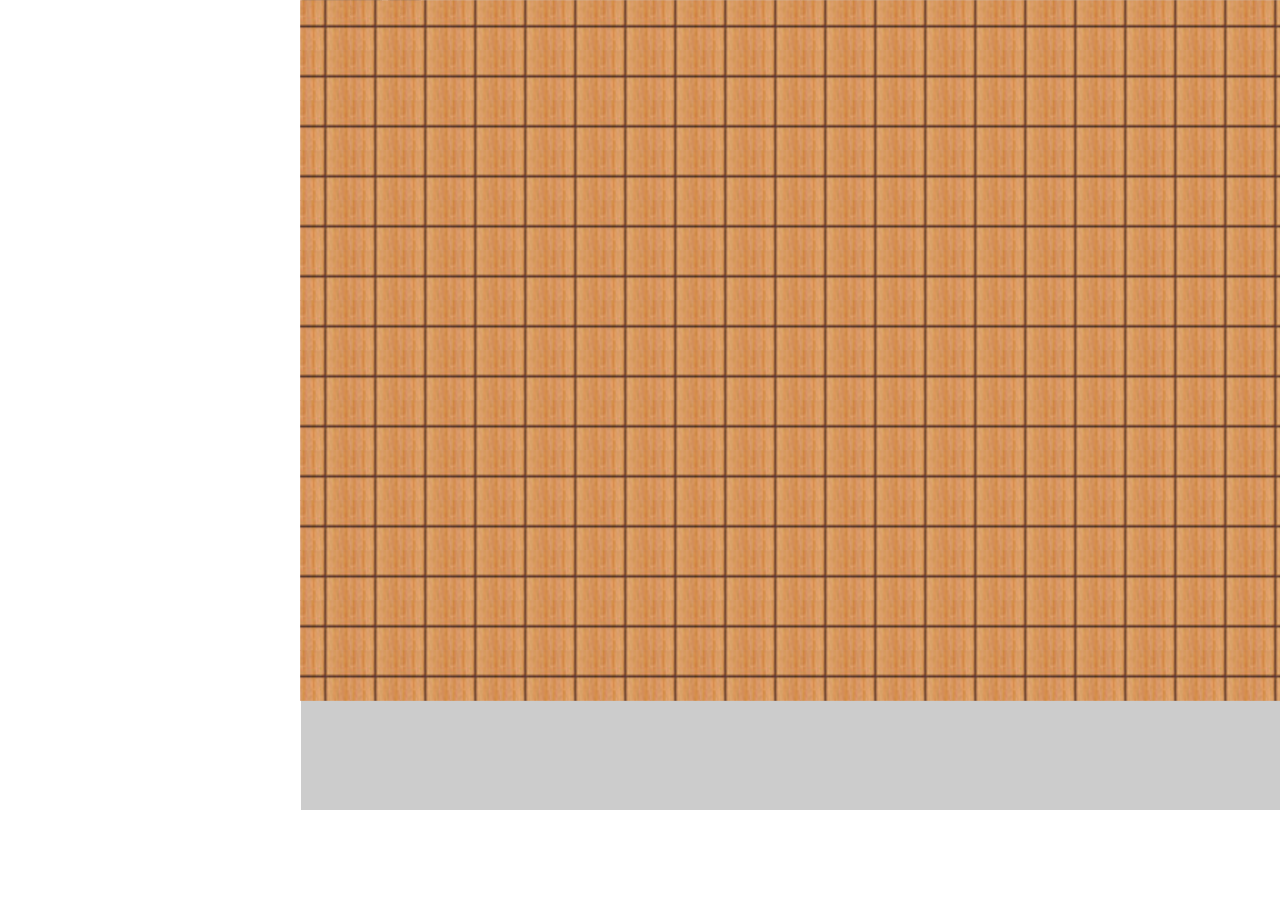
<file: index.html>
<!DOCTYPE html>
<html lang="zh-CN">

<head>
    <meta charset="gbk">
    <meta name="viewport" content="width=device-width, initial-scale=1.0">
    <title>Document</title>
    <style>
        * {
            padding: 0;
            margin: 0;
        }

        #game {
            position: relative;
            width: 1100px;
            height: 810px;
            left: 301px;
            background-color: #ccc;
        }

        #chessboard {
            position: relative;
            /* width: 1100px;
            height: 710px;
            left: 301px; */

            /* line-height: 10px; */
        }

        .chess button {
            width: 51px;
            height: 51px;
            background-color: transparent;
            outline: none;
            border: 0;
            margin-left: -1px;
            background-size: cover;
            /* margin-bottom: -5px; */
            background-size: cover;
            background-image: url(image/pan3.png);
        }

        .chess button.black {
            background-image: url(image/black.png);
            /* border: 5px black; */
        }

        .chess button.white {
            background-image: url(image/white.png);
            /* border: 5px black; */
        }

        .chess button.other {
            background-image: url(image/white.png);
            /* border: 5px black; */
        }
        /* img {
            object-fit: fill;
        } */
    </style>
</head>

<body>
    <div id="game">
        <div id="chessboard" class="chess"></div>
        <p>
            <button>双人对战</button>
            <button>悔棋</button>
        </p>
    </div>
    <script>
        var parent = document.getElementById("chessboard");
        var clickCount = 0;
        var col = 21, row = 14;
        var board = new Array(row);
        for (var i = 0; i < row; i++) {
            board[i] = new Array(col);
        }
        for (var i = 0; i < row; i++) {
            var p = document.createElement("p");
            p.style.position = "absolute";
            p.style.top = i * 50 + "px";
            // alert(i * 100 + "px");
            parent.appendChild(p);
            for (var j = 0; j < col; j++) {
                var child = document.createElement("button");
                var res = 0;
                child.onclick = function () {
                    clickCount++;
                    if (clickCount % 2 == 1) {
                        // if(clickCount == 21){  //  后手
                        //     clickCount = 22;
                        // }
                        if (this.classList) {
                            this.classList.add("black");
                            this.class = "black";
                            var rect = this.getBoundingClientRect()  //  显示坐标
                            board[rect.top / 50][(rect.left - 300) / 50] = 1;  //  黑子是1，白子是0
                            //alert("top:" + rect.top + "left:" + rect.left);
                            res = isWin(rect.top / 50, (rect.left - 300) / 50, 1);
                            if (res == 1) {
                                alert("黑子赢了！");
                            }
                            //alert(board);
                        } else {
                            
                            
                        }
                    } else if (clickCount % 2 == 0) {
                        if (this.classList) {
                            this.classList.add("white");
                            this.class = "white";
                            var rect = this.getBoundingClientRect()  //  显示坐标
                            board[rect.top / 50][(rect.left - 300) / 50] = 2;  //  黑子是1，白子是0
                            //alert("top:" + rect.top + "left:" + rect.left);
                            res = isWin(rect.top / 50, (rect.left - 300) / 50, 2);
                            if (res == 2) {
                                alert("白子赢了！");
                            }
                            //alert(board);
                        } else {
                            this.class += "white";
                        }
                    }
                    
                }
                child.addEventListener("contextmenu", function(event){
                    event.preventDefault();
                    alert("dian");
                    child.class += "other";
                    p.appendChild(child);
                });
                // child.innerHTML = '<img src="image/pan.png" alt="棋盘">';
                p.appendChild(child);
            }
        }
        
        function isWin(x, y, choice) {
            var m = x, n = y;
            var num = 0;
            //  判断横向有没有连成五子
            while (n >= 0 && board[m][n] == choice) {
                num++;
                n--;
            }
            m = x; n = y + 1;
            while (n <= col - 1 && board[m][n] == choice) {
                num++;
                n++;
            }
            //alert(num);
            if (num == 5) {
                if (choice == 1) {
                    return 1;
                } else if (choice == 2) {
                    return 2;
                }
            }
            //  判断纵向有没有连成五子
            num = 0;
            m = x; n = y;
            while (m >= 0 && board[m][n] == choice) {
                num++;
                m--;
            }
            m = x + 1; n = y;
            while (m <= row - 1 && board[m][n] == choice) {
                num++;
                m++;
            }
            //alert(num);
            if (num == 5) {
                if (choice == 1) {
                    return 1;
                } else if (choice == 2) {
                    return 2;
                }
            }
            //  判断从右上到左下有没有连成五子
            num = 0;
            m = x; n = y;
            while (m <= row - 1 && n >= 0 && board[m][n] == choice) {
                num++;
                m++; n--;
            }
            m = x - 1; n = y + 1;
            while (m >= 0 && n <= col - 1 && board[m][n] == choice) {
                num++;
                m--; n++;
            }
            //alert(num);
            if (num == 5) {
                if (choice == 1) {
                    return 1;
                } else if (choice == 2) {
                    return 2;
                }
            }
            //  判断从左上到右下有没有连成五子
            num = 0;
            m = x; n = y;
            while (m <= row - 1 && n <= col - 1 && board[m][n] == choice) {
                num++;
                m++; n++;
            }
            m = x - 1; n = y - 1;
            while (m >= 0 && n >= 0 && board[m][n] == choice) {
                num++;
                m--; n--;
            }
            //alert(num);
            if (num == 5) {
                if (choice == 1) {
                    return 1;
                } else if (choice == 2) {
                    return 2;
                }
            }
            return 0;
        }
    </script>
</body>

</html>
</file>
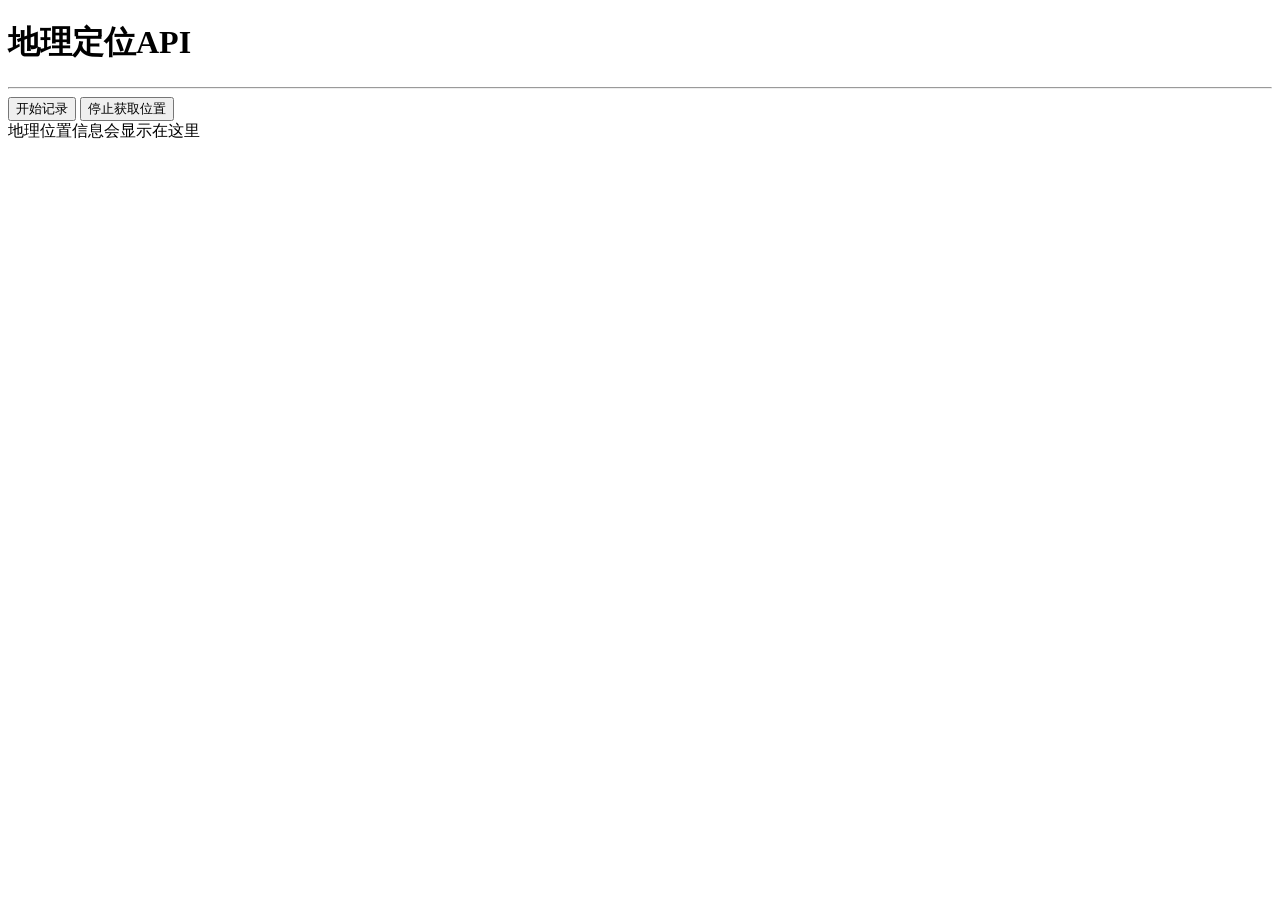
<file: exper7.html>
<!DOCTYPE html>
<html lang="zh-CN">
<head>
    <meta charset="gbk">
    <meta name="viewport" content="width=device-width, initial-scale=1.0">
    <title>Document</title>
</head>
<body>
    <h1>������λAPI</h1>
    <hr>
    <div>
        <button id="btn" onclick="process()">��ʼ��¼</button>
        <button onclick="stop()">ֹͣ��ȡλ��</button>
    </div>
    <div id="detail">
        ����λ����Ϣ����ʾ������
    </div>
    <script src="http://api.map.baidu.com/getscript?v=2.0&ak=w8iscpj5vrApP7BVsPz6LI0ZInD6mjkJ">
        var detail = document.getElementById("detail");
        var watchID;
        if(!navigator.geolocation){
            detail.innerHTML = "�Բ��������������֧��HTML5������λAPI";
                
            }
        function start(){
            watchID = navigator.geolocation.watchPosition(showPostion, showError, options);
        }
        function stop(){
            navigator.geolocation.clearWatch(watchID);
            detail.innerHTML += "ʵʱ����λ����ֹͣ��<br><br>";
        }
        function showPostion(position){
            var content = "��λ��Ϣ���£�<br>";
            var now = new Date();
            content += "���θ���ʱ��" + now.toLocaleString() + "<br>";
            content += "γ�ȣ�" + position.coords.latitude + "<br>";
            content += "���ȣ�" + position.coords.longitude + "<br>";
            // content += "λ�þ�ȷ�ȣ�" + position.coords.accuracy + "<br>";
            // content += "���Σ�" + position.coords.altitude + "��<br>";
            // content += "���ξ��ȣ�" + position.coords.altitudeAccuracy + "<br>";
            // content += "����" + position.coords.heading + "<br>";
            // content += "�ٶȣ�" + position.coords.speed + "m/s";
            detail.innerHTML += content;
        }
        function showError(error){
            switch(error.code){
                case error.PERMISSION_DENIED:
                    detail.innerHTML = "�û��ܾ��˵�����λ������";
                    break;
                case error.POSTION_UNAVAILABLE:
                    detail.innerHTML = "λ����Ϣ�����á�";
                    break;
                case error.TIMEOUT:
                    detail.innerHTML = "����ʱ��";
                    break;
                case error.UNKNOWN_ERROR:
                    detail.innerHTML = "δ֪��������";
                    break;
            }
        }
        function process(){
            var btn = document.getElementById("btn");
            var now = new Date();
            var d1, d2;
            var m1, m2;
            if(btn.innerHTML == "��ʼ��¼"){
                start();
                btn.innerHTML = "ֹͣ��¼";
                d1 = now.toLocaleString();
            }else if(btn.innerHTML == "ֹͣ��¼"){
                stop();
                btn.innerHTML = "��ʼ��¼";
                d2 = now.toLocaleString();
                detail.innerHTML += "��ʼ�˶�ʱ�䣺" + d1 + "<br>";
                detail.innerHTML += "�����˶�ʱ�䣺" + d2 + "<br>";
            }
        }
        var options = {
            enableHighAccuracy : true,
            maximumAge : 2000,
            timeout : 2000
        };
    </script>
</body>
</html>
</file>
